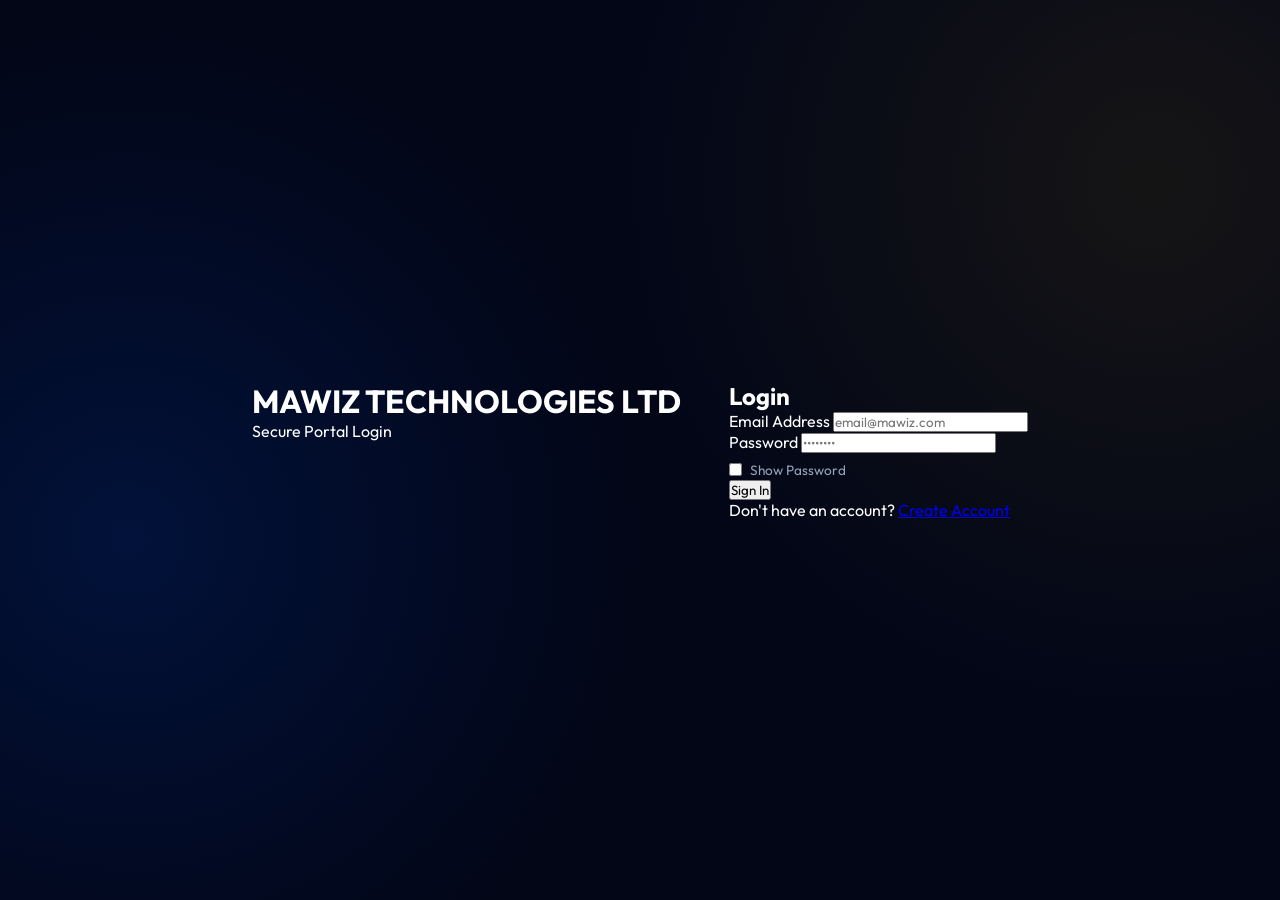
<file: login.html>
<!DOCTYPE html>
<html lang="en">
<head>
    <meta charset="UTF-8">
    <meta name="viewport" content="width=device-width, initial-scale=1.0">
    <title>Login | Mawiz Automation</title>
    <link rel="preconnect" href="https://fonts.googleapis.com">
    <link rel="preconnect" href="https://fonts.gstatic.com" crossorigin>
    <link href="https://fonts.googleapis.com/css2?family=Outfit:wght@300;400;600&display=swap" rel="stylesheet">
    <link rel="stylesheet" href="index.css">
</head>
<body>
    <div class="container">
        <header>
            <h1>MAWIZ TECHNOLOGIES LTD</h1>
            <p>Secure Portal Login</p>
        </header>

        <div class="auth-container">
            <div class="card auth-card">
                <h2>Login</h2>
                <form id="loginForm">
                    <div class="form-group">
                        <label for="email">Email Address</label>
                        <input type="email" id="email" placeholder="email@mawiz.com" required>
                    </div>
                    <div class="form-group">
                        <label for="password">Password</label>
                        <input type="password" id="password" placeholder="••••••••" required>
                        <div style="margin-top: 0.5rem; display: flex; align-items: center; gap: 0.5rem; font-size: 0.85rem; color: var(--text-muted);">
                            <input type="checkbox" id="togglePassword" style="width: auto;">
                            <label for="togglePassword" style="margin: 0; cursor: pointer;">Show Password</label>
                        </div>
                    </div>
                    <button type="submit">Sign In</button>
                </form>
                <div class="auth-footer">
                    Don't have an account? <a href="signup.html">Create Account</a>
                </div>
            </div>
        </div>
    </div>

    <script src="auth.js"></script>
</body>
</html>
</file>
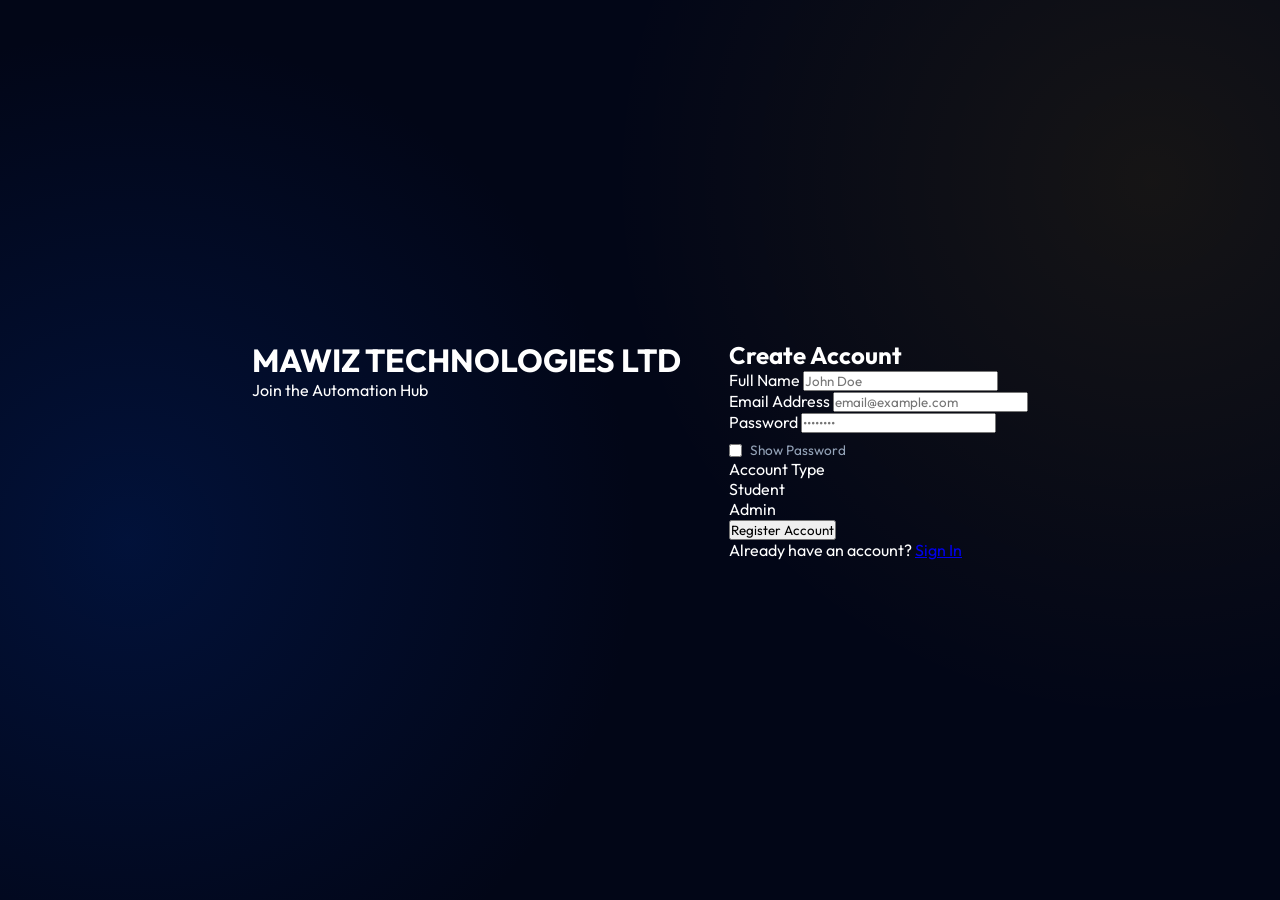
<file: signup.html>
<!DOCTYPE html>
<html lang="en">
<head>
    <meta charset="UTF-8">
    <meta name="viewport" content="width=device-width, initial-scale=1.0">
    <title>Sign Up | Mawiz Automation</title>
    <link rel="preconnect" href="https://fonts.googleapis.com">
    <link rel="preconnect" href="https://fonts.gstatic.com" crossorigin>
    <link href="https://fonts.googleapis.com/css2?family=Outfit:wght@300;400;600&display=swap" rel="stylesheet">
    <link rel="stylesheet" href="index.css">
</head>
<body>
    <div class="container">
        <header>
            <h1>MAWIZ TECHNOLOGIES LTD</h1>
            <p>Join the Automation Hub</p>
        </header>

        <div class="auth-container">
            <div class="card auth-card">
                <h2>Create Account</h2>
                <form id="signupForm">
                    <div class="form-group">
                        <label for="fullName">Full Name</label>
                        <input type="text" id="fullName" placeholder="John Doe" required>
                    </div>
                    <div class="form-group">
                        <label for="email">Email Address</label>
                        <input type="email" id="email" placeholder="email@example.com" required>
                    </div>
                    <div class="form-group">
                        <label for="password">Password</label>
                        <input type="password" id="password" placeholder="••••••••" required>
                        <div style="margin-top: 0.5rem; display: flex; align-items: center; gap: 0.5rem; font-size: 0.85rem; color: var(--text-muted);">
                            <input type="checkbox" id="togglePassword" style="width: auto;">
                            <label for="togglePassword" style="margin: 0; cursor: pointer;">Show Password</label>
                        </div>
                    </div>
                    
                    <div class="form-group">
                        <label>Account Type</label>
                        <div class="role-selector">
                            <div class="role-option active" data-role="student">Student</div>
                            <div class="role-option" data-role="admin">Admin</div>
                        </div>
                        <input type="hidden" id="roleInput" value="student">
                    </div>

                    <button type="submit">Register Account</button>
                </form>
                <div class="auth-footer">
                    Already have an account? <a href="login.html">Sign In</a>
                </div>
            </div>
        </div>
    </div>

    <script src="auth.js"></script>
</body>
</html>
</file>
<file: index.css>
:root {
    /* Color Palette - Premium Navy & Gold Theme */
    --bg-dark: #020617; 
    --bg-card: rgba(255, 255, 255, 0.03); 
    --primary-gold: #FFC000; 
    --navy-brand: #001b54;
    --navy-light: #002d8a;
    --text-main: #ffffff;
    --text-muted: #94a3b8;
    --border-glass: rgba(255, 255, 255, 0.1);
    
    /* ID Card specific colors */
    --id-bg-gradient: linear-gradient(135deg, #ffffff 0%, #f8fafc 100%);
    --id-accent-gradient: linear-gradient(135deg, #001b54 0%, #002d8a 100%);
    --id-gold-gradient: linear-gradient(135deg, #FFC000 0%, #eab308 100%);
}

* {
    margin: 0;
    padding: 0;
    box-sizing: border-box;
    font-family: 'Outfit', sans-serif;
}

body {
    background-color: var(--bg-dark);
    background-image: 
        radial-gradient(circle at 10% 60%, rgba(0, 45, 138, 0.3), transparent 40%),
        radial-gradient(circle at 90% 20%, rgba(255, 192, 0, 0.08), transparent 40%);
    color: var(--text-main);
    min-height: 100vh;
    display: flex;
    justify-content: center;
    align-items: center;
    padding: 2rem;
    overflow-x: hidden;
}

.container {
    display: flex;
    flex-direction: row;
    gap: 3rem;
    max-width: 1100px;
    width: 100%;
    align-items: flex-start;
    justify-content: center;
}

@media (max-width: 1000px) {
    .container {
        flex-direction: column;
        align-items: center;
    }
}

/* ================== FORM SECTION ================== */
.form-section {
    background: var(--bg-card);
    backdrop-filter: blur(16px);
    -webkit-backdrop-filter: blur(16px);
    border: 1px solid var(--border-glass);
    border-radius: 28px;
    padding: 2.5rem;
    width: 100%;
    max-width: 500px;
    box-shadow: 0 25px 50px -12px rgba(0, 0, 0, 0.5);
}

.form-header {
    margin-bottom: 2rem;
}

.form-header h1 {
    font-size: 1.8rem;
    font-weight: 800;
    background: var(--id-gold-gradient);
    -webkit-background-clip: text;
    background-clip: text;
    -webkit-text-fill-color: transparent;
    margin-bottom: 0.5rem;
}

.form-header p {
    color: var(--text-muted);
    font-size: 0.9rem;
}

.input-grid {
    display: grid;
    grid-template-columns: 1fr 1fr;
    gap: 1rem;
}

.input-group {
    margin-bottom: 1.2rem;
    display: flex;
    flex-direction: column;
    gap: 0.4rem;
}

.input-group label {
    font-size: 0.8rem;
    font-weight: 600;
    color: var(--text-muted);
    text-transform: uppercase;
    letter-spacing: 1px;
}

.input-group input,
.input-group select {
    width: 100%;
    padding: 0.8rem;
    background: rgba(15, 23, 42, 0.8);
    border: 1px solid var(--border-glass);
    border-radius: 12px;
    color: var(--text-main);
    font-size: 0.95rem;
    transition: all 0.3s ease;
    outline: none;
}

.input-group input:focus,
.input-group select:focus {
    border-color: var(--primary-gold);
    box-shadow: 0 0 0 2px rgba(255, 192, 0, 0.1);
}

.input-group small {
    color: var(--text-muted);
    font-size: 0.75rem;
    margin-top: 0.2rem;
}

.button-row {
    display: grid;
    grid-template-columns: 1fr 1fr;
    gap: 1rem;
    margin-top: 1rem;
}

.action-btn {
    padding: 0.9rem;
    background: var(--id-gold-gradient);
    border: none;
    border-radius: 12px;
    color: var(--navy-brand);
    font-size: 0.95rem;
    font-weight: 700;
    cursor: pointer;
    transition: all 0.3s cubic-bezier(0.4, 0, 0.2, 1);
}

.action-btn.secondary {
    background: transparent;
    border: 1px solid var(--border-glass);
    color: var(--text-main);
}

.action-btn:hover {
    transform: translateY(-3px);
    box-shadow: 0 10px 20px rgba(0, 0, 0, 0.2);
}

.action-btn:active {
    transform: translateY(0);
}

/* ================== PREVIEW SECTION ================== */
.preview-section {
    display: flex;
    flex-direction: column;
    align-items: center;
    width: 100%;
    max-width: 400px;
    gap: 1.5rem;
}

.preview-controls {
    background: var(--bg-card);
    padding: 0.4rem;
    border-radius: 50px;
    display: flex;
    gap: 0.5rem;
    border: 1px solid var(--border-glass);
}

.view-toggle {
    padding: 0.6rem 1.4rem;
    border-radius: 50px;
    border: none;
    background: transparent;
    color: var(--text-muted);
    cursor: pointer;
    font-weight: 600;
    font-size: 0.85rem;
    transition: all 0.3s;
}

.view-toggle.active {
    background: var(--primary-gold);
    color: var(--navy-brand);
}

.id-card {
    background: var(--id-bg-gradient);
    border-radius: 24px;
    width: 380px;
    height: 600px;
    position: relative;
    overflow: hidden;
    box-shadow: 0 30px 60px rgba(0,0,0,0.5);
    display: flex;
    flex-direction: column;
    color: var(--navy-brand);
    transform-style: preserve-3d;
    will-change: transform;
    transition: transform 0.1s ease-out;
}

.id-card .shine {
    position: absolute;
    top: 0;
    left: 0;
    width: 100%;
    height: 100%;
    background: radial-gradient(circle at var(--mouse-x, 50%) var(--mouse-y, 50%), rgba(255, 255, 255, 0.2) 0%, transparent 60%);
    pointer-events: none;
    z-index: 15;
    opacity: 0;
    transition: opacity 0.3s;
}

.id-card:hover .shine {
    opacity: 1;
}

.id-card::after {
    content: '';
    position: absolute;
    top: 0;
    left: 0;
    width: 100%;
    height: 8px;
    background: var(--id-gold-gradient);
    z-index: 20;
}

.card-watermark {
    position: absolute;
    top: 50%;
    left: 50%;
    font-size: 5.5rem;
    font-weight: 900;
    color: rgba(0, 27, 84, 0.05);
    pointer-events: none;
    transform: translate(-50%, -50%) rotate(-15deg);
    z-index: 1;
    letter-spacing: 8px;
    white-space: nowrap;
}

.card-header {
    padding: 2.2rem 1.5rem 1rem;
    display: flex;
    flex-direction: column;
    align-items: center;
    position: relative;
    z-index: 2;
}

.header-left {
    display: flex;
    flex-direction: column;
    align-items: center;
    gap: 0.5rem;
}

.logo-icon {
    width: 48px;
    height: 48px;
    object-fit: contain;
}

.header-text {
    display: flex;
    flex-direction: column;
    gap: 1px;
}

.company-name {
    font-weight: 900;
    font-size: 0.75rem;
    color: var(--navy-brand);
    text-transform: uppercase;
}

.card-slogan {
    font-size: 0.5rem;
    font-weight: 700;
    color: var(--primary-gold);
    letter-spacing: 0.5px;
}

.hub-tag {
    font-size: 0.55rem;
    font-weight: 800;
    color: white;
    background: var(--navy-brand);
    padding: 0.2rem 0.6rem;
    border-radius: 4px;
    margin-top: 0.4rem;
}

.card-body {
    flex: 1;
    display: flex;
    flex-direction: column;
    align-items: center;
    padding: 0.5rem 2.2rem;
    z-index: 2;
}

.photo-container {
    width: 140px;
    height: 140px;
    border-radius: 20px;
    padding: 4px;
    background: var(--id-gold-gradient);
    margin-bottom: 1.5rem;
    box-shadow: 0 10px 25px rgba(0,0,0,0.15);
    transform: translateZ(40px);
}

.photo-container img {
    width: 100%;
    height: 100%;
    object-fit: cover;
    border-radius: 17px;
    background: #f1f5f9;
}

.student-info {
    text-align: center;
    width: 100%;
    transform: translateZ(25px);
}

.student-info h2 {
    font-size: 1.4rem;
    font-weight: 800;
    color: var(--navy-brand);
    margin-bottom: 0.2rem;
}

.role {
    font-size: 0.85rem;
    color: var(--primary-gold);
    font-weight: 700;
    margin-bottom: 1.5rem;
    text-transform: uppercase;
    letter-spacing: 0.5px;
}

.details-grid {
    display: grid;
    grid-template-columns: 1fr 1fr;
    gap: 1.5rem;
    background: rgba(0, 27, 84, 0.04);
    border: 1px solid rgba(0, 27, 84, 0.08);
    padding: 1.2rem;
    border-radius: 16px;
    text-align: left;
}

.detail-item {
    display: flex;
    flex-direction: column;
    gap: 0.2rem;
}

.detail-item .label {
    font-size: 0.6rem;
    color: #64748b;
    font-weight: 700;
    text-transform: uppercase;
    letter-spacing: 0.5px;
}

.detail-item .value {
    font-size: 0.85rem;
    font-weight: 700;
    color: var(--navy-brand);
}

.card-footer {
    padding: 1.5rem 2rem 2rem;
    display: flex;
    justify-content: space-between;
    align-items: center;
    z-index: 2;
}

#card-qrcode {
    background: white;
    padding: 4px;
    border-radius: 8px;
    width: 65px;
    height: 65px;
    box-shadow: 0 4px 10px rgba(0,0,0,0.1);
}

.signature {
    text-align: right;
}

.signature-text {
    font-family: 'Dancing Script', cursive;
    font-size: 1.6rem;
    color: var(--navy-brand);
    font-weight: 700;
}

.signature span {
    display: block;
    border-top: 1px solid rgba(0, 0, 0, 0.1);
    font-size: 0.6rem;
    color: #64748b;
    margin-top: 2px;
}

/* ================== PREMIUM STAFF UX EFFECTS ================== */

/* Metal Lanyard Clip */
.card-clip {
    position: absolute;
    top: -5px;
    left: 50%;
    transform: translateX(-50%);
    width: 60px;
    height: 18px;
    background: linear-gradient(to bottom, #f4f4f5 0%, #a1a1aa 50%, #71717a 100%);
    border-radius: 10px;
    z-index: 25;
    box-shadow: 
        inset 0 2px 4px rgba(255,255,255,0.8),
        0 4px 10px rgba(0,0,0,0.4);
    border: 1px solid #52525b;
}

/* Punch hole */
.punch-hole {
    position: absolute;
    top: 12px;
    left: 50%;
    transform: translateX(-50%);
    width: 45px;
    height: 8px;
    background: var(--bg-dark);
    border-radius: 10px;
    z-index: 26;
    box-shadow: inset 0 3px 6px rgba(0,0,0,0.8), 0 1px 1px rgba(255,255,255,0.3);
}

/* Hexagon/Grid Pattern for Staff */
.card-pattern {
    position: absolute;
    top: 0; left: 0; right: 0; bottom: 0;
    background-image: 
        linear-gradient(rgba(0, 27, 84, 0.04) 1px, transparent 1px),
        linear-gradient(90deg, rgba(0, 27, 84, 0.04) 1px, transparent 1px);
    background-size: 20px 20px;
    z-index: 1;
    pointer-events: none;
}

/* Holographic Security Seal */
.holo-seal {
    position: absolute;
    bottom: 25px;
    right: 25px;
    width: 45px;
    height: 45px;
    border-radius: 50%;
    background: linear-gradient(
        135deg, 
        rgba(255,192,0, 0.9) 0%,
        rgba(255,0,128, 0.6) 30%,
        rgba(0,255,255, 0.6) 70%,
        rgba(255,192,0, 0.9) 100%
    );
    background-size: 200% 200%;
    animation: holoShimmer 4s infinite linear;
    z-index: 10;
    box-shadow: 
        0 4px 15px rgba(0,0,0,0.15), 
        inset 0 0 10px rgba(255,255,255,0.8),
        0 0 0 1px rgba(255,192,0,0.5);
    display: flex;
    justify-content: center;
    align-items: center;
    overflow: hidden;
    transform: translateZ(15px);
}

.holo-seal::before {
    content: 'MAWIZ';
    font-size: 0.5rem;
    font-weight: 900;
    color: rgba(255,255,255,0.95);
    text-shadow: 0 1px 2px rgba(0,0,0,0.6);
    transform: rotate(-15deg);
    letter-spacing: 1px;
}

.holo-seal::after {
    content: '';
    position: absolute;
    top: -50%;
    left: -50%;
    width: 200%;
    height: 200%;
    background: linear-gradient(transparent, rgba(255,255,255,0.9), transparent);
    transform: rotate(45deg) translate(var(--mouse-x, 0%), var(--mouse-y, 0%));
    pointer-events: none;
    mix-blend-mode: overlay;
}

@keyframes holoShimmer {
    0% { background-position: 0% 50%; }
    50% { background-position: 100% 50%; }
    100% { background-position: 0% 50%; }
}

/* ================== BACK SIDE ================== */
.back-content {
    align-items: flex-start;
    padding-top: 1rem;
}

.terms-section h3 {
    font-size: 0.8rem;
    font-weight: 800;
    margin-bottom: 0.8rem;
    color: var(--navy-brand);
}

.terms-section ul {
    list-style: none;
    display: flex;
    flex-direction: column;
    gap: 0.5rem;
}

.terms-section li {
    font-size: 0.7rem;
    color: #475569;
    padding-left: 1rem;
    position: relative;
    line-height: 1.3;
}

.terms-section li::before {
    content: '•';
    position: absolute;
    left: 0;
    color: var(--primary-gold);
}

.contact-section {
    margin-top: 2rem;
    display: flex;
    flex-direction: column;
    gap: 1rem;
}

.back-footer {
    flex-direction: column;
    align-items: center;
    gap: 1rem;
}

.barcode-container {
    display: flex;
    gap: 2px;
    height: 35px;
}

.barcode-line {
    width: 2px;
    height: 100%;
    background: var(--navy-brand);
}

.barcode-line:nth-child(3n) { width: 4px; }
.barcode-line:nth-child(4n) { width: 1px; }

.website {
    font-size: 0.75rem;
    font-weight: 700;
    color: var(--primary-gold);
}

/* Print Styles */
@media print {
    body { background: white !important; }
    .form-section, .preview-controls { display: none !important; }
    .preview-section { padding: 0 !important; }
    .id-card { box-shadow: none !important; margin: 0 !important; }
}
</file>
